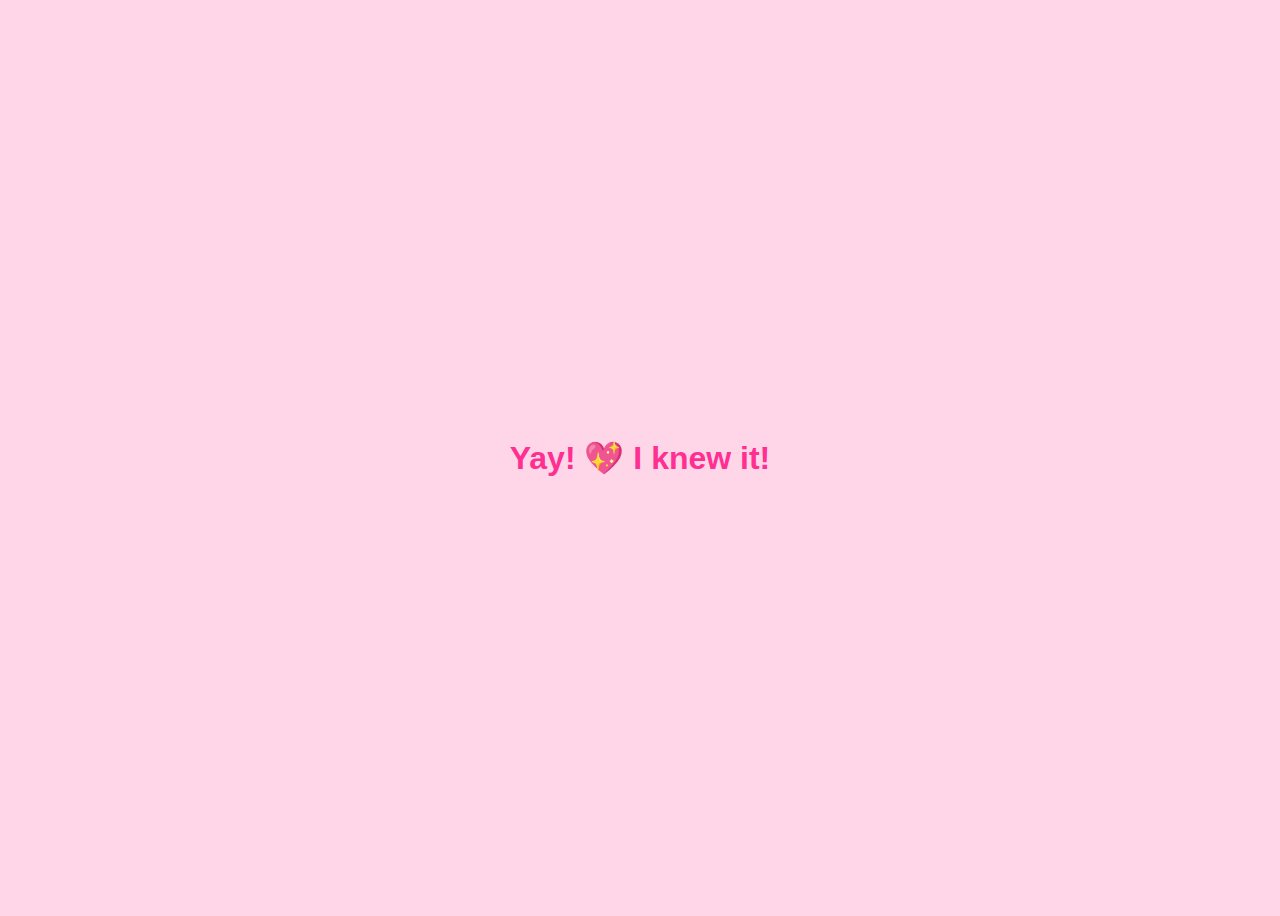
<file: yes_page.html>
<!DOCTYPE html>
<html lang="en">
<head>
  <meta charset="UTF-8">
  <title>Yay!</title>
  <style>
    body {
      background-color: #ffd6e8;
      display: flex;
      justify-content: center;
      align-items: center;
      height: 100vh;
      font-family: Arial;
    }
    h1 {
      color: #ff2f92;
    }
  </style>
</head>
<body>
  <h1>Yay! 💖 I knew it!</h1>
</body>
</html>
</file>
